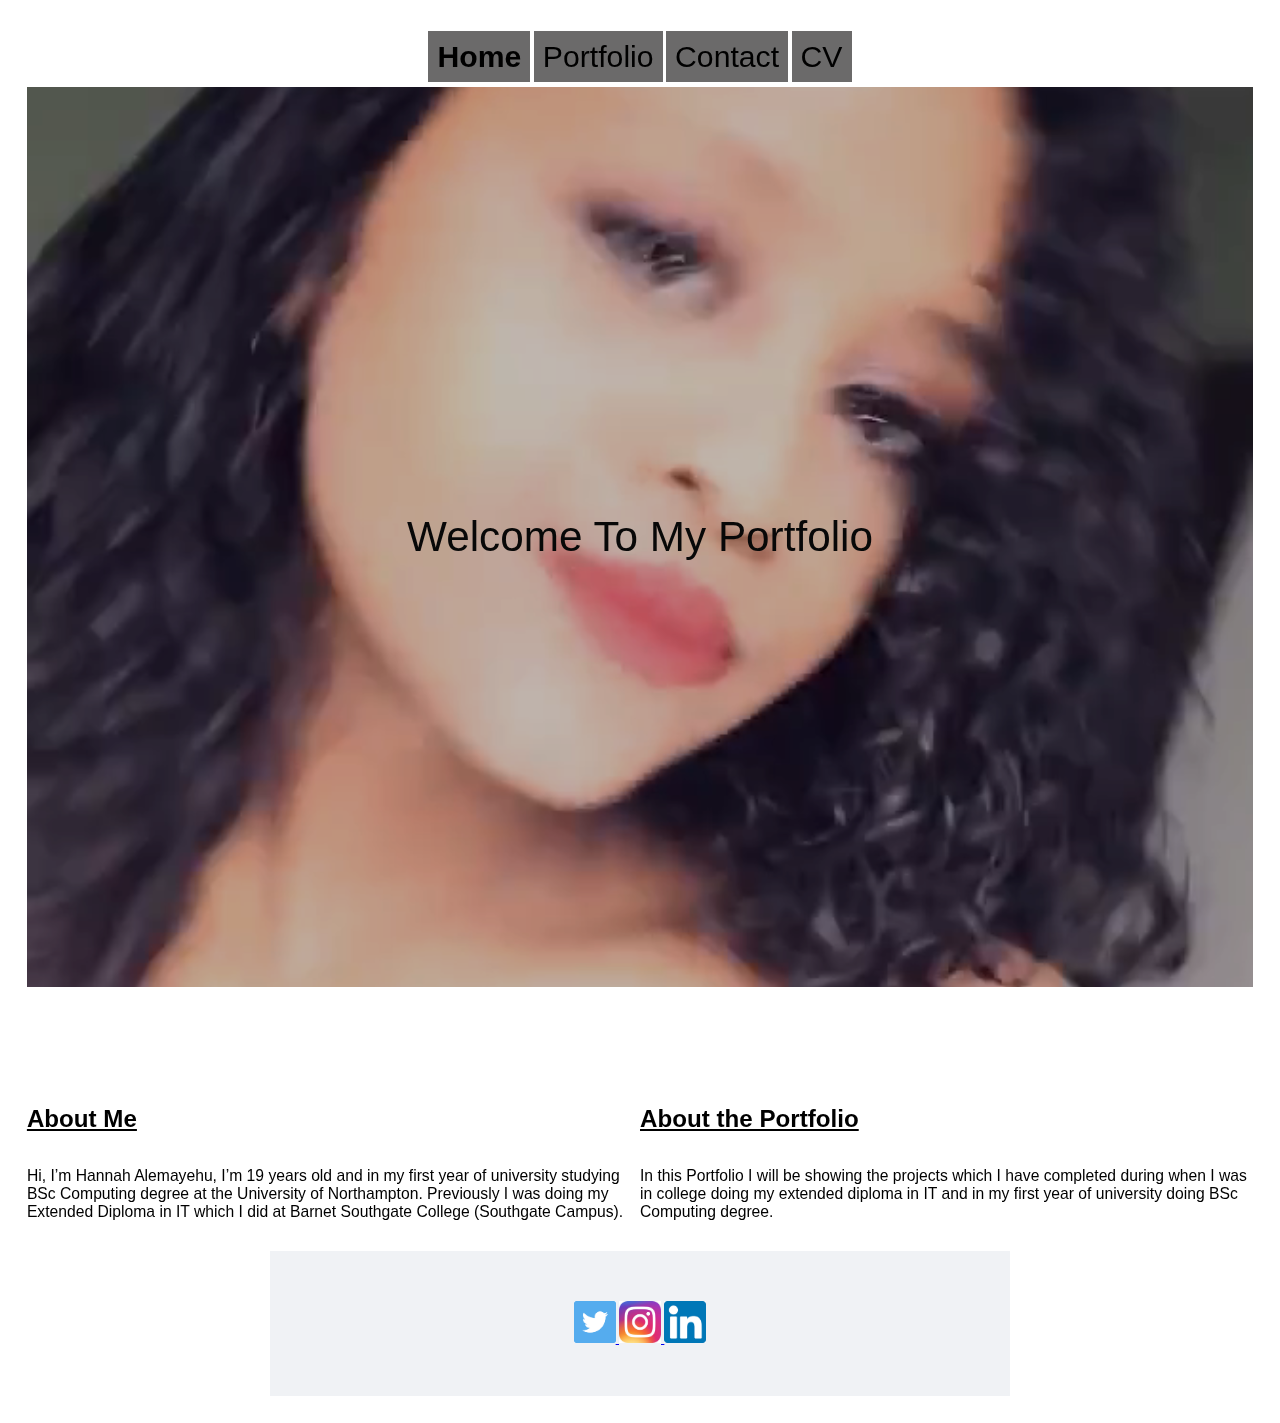
<file: Index.html>
<!DOCTYPE html>
<html lang="en">
    <head>
        <meta charset="UTF-8">
        <meta name="viewport" content="width=device-width, initial-scale=1.0">
        <title>Home </title>
        <link rel="stylesheet" href="Style.css"> 
    </head>
    <body>
    <div class="margin ">
      <nav>
        <div class="navbar" style="text-align: center;"> 
        <ul>
          
          <li class="active"><a href="index.html">Home</a></li>
          <Li><a href="portfolio.html">Portfolio</a></li>
            <li><a href="contact.html">Contact</a></li>
          <li><a href="cv.html">CV</a></li>
        </ul>
        </div>
      </nav>
    </div>
      <div class="hero">
        <h1> Welcome To My Portfolio</h1> 
        <video class="video-bg" autoplay muted loop>
          <source src="assets/me1.mp4" type="video/mp4">
        </video>
      </div>
    
    <div class="purpose">
      <h2>About Me </h2>

      <h2>About the Portfolio </h2> 
      
      <p>Hi, I’m Hannah Alemayehu, I’m 19 years old and in my first year of university studying BSc Computing
         degree at the University of Northampton. Previously I was doing my Extended Diploma in IT which I did
         at Barnet Southgate College (Southgate Campus).</p> 

      <P>In this Portfolio I will be showing the projects which I have completed during when I was in 
         college doing my extended diploma in IT and in my first year of university doing BSc Computing degree.</P>
    
    </div>
    <br>
    <div class="social-buttons">  
    <a href="https://twitter.com/hann_ah29">
      <img src="images/twitter.png" alt="https://twitter.com/hann_ah29"
      style="width:42px;height:42px;border:0;">
    <a href="https://www.instagram.com/han.nah_a/">
      <img src="images/instagram.jfif" alt="https://www.instagram.com/han.nah_a/"
      style="width:42px;height:42px;border:0;">
    <a href="https://www.linkedin.com/in/hannah-a-ba4521121 ">
      <img src="images/linkedin.png" alt="https://www.linkedin.com/in/hannah-a-ba4521121/"
      style="width:42px;height:42px;border:0;"></a>
  </div>      
    </body>
</html>
</file>
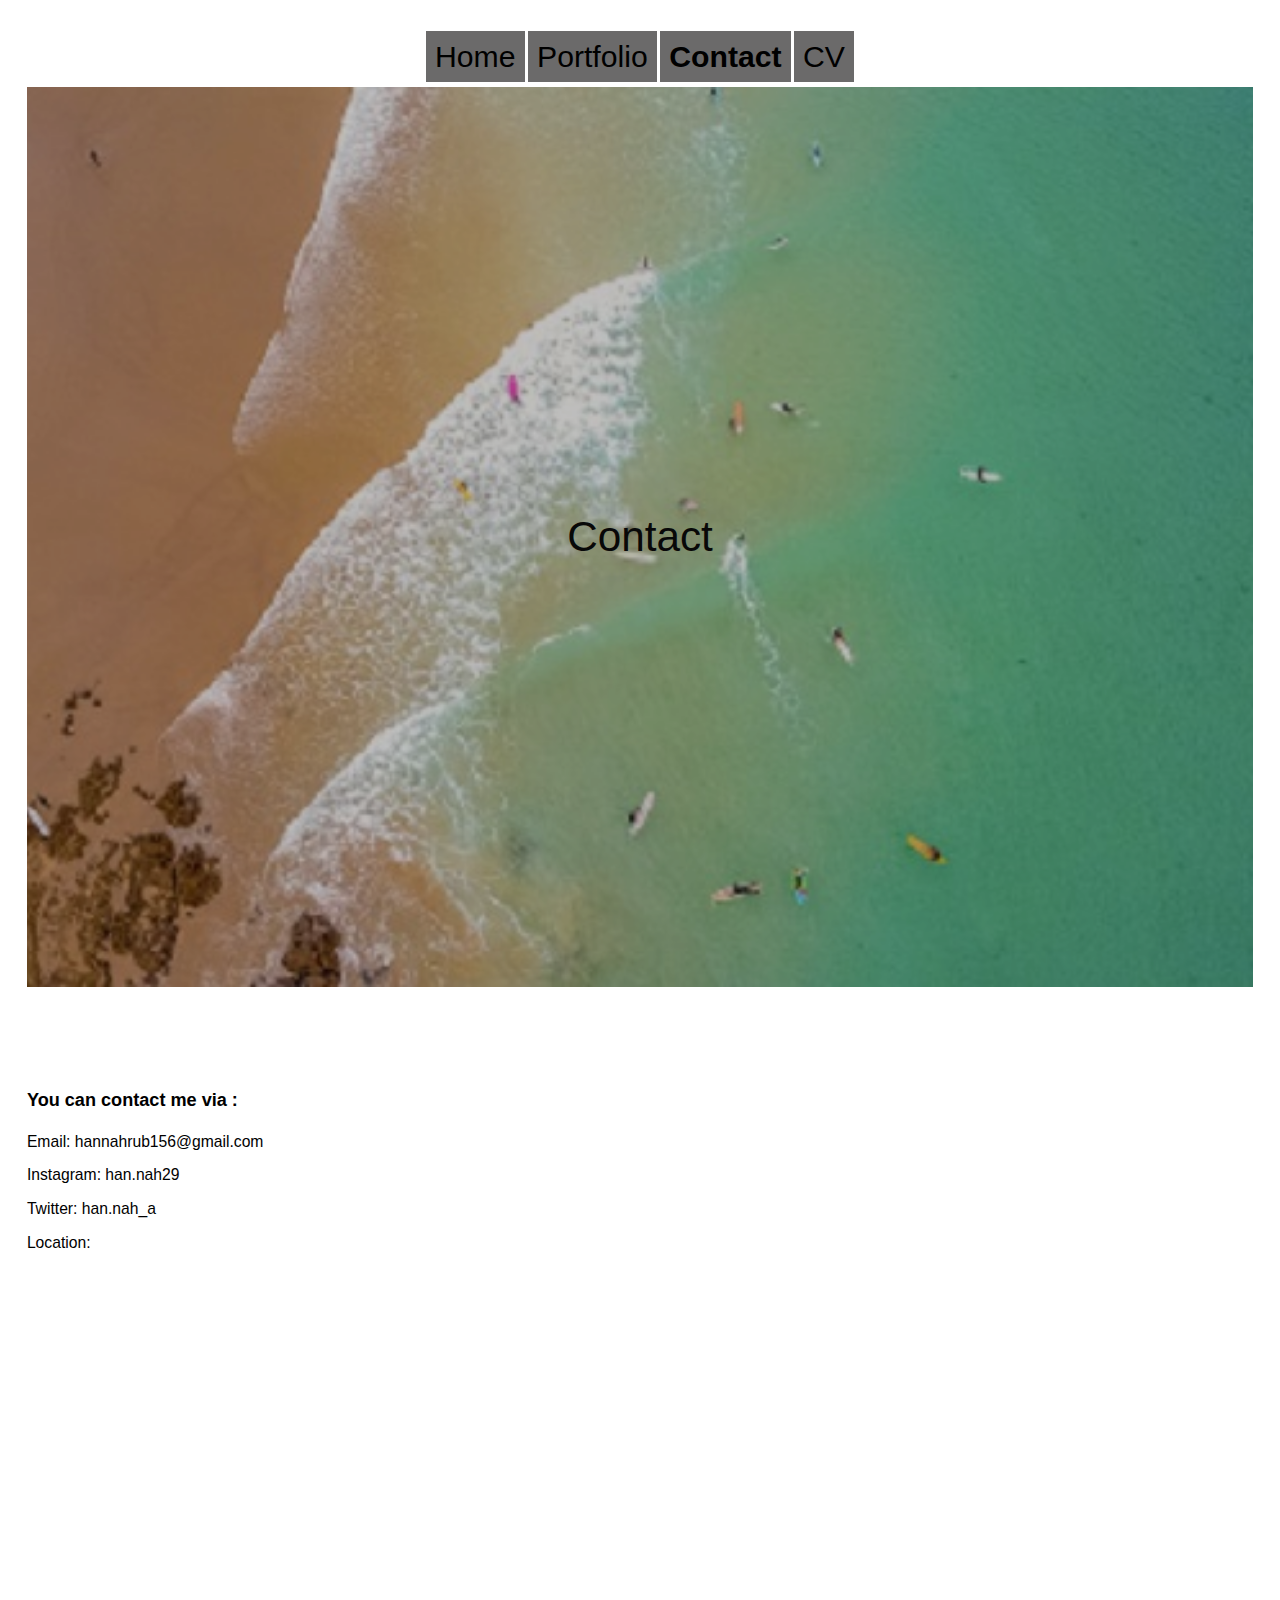
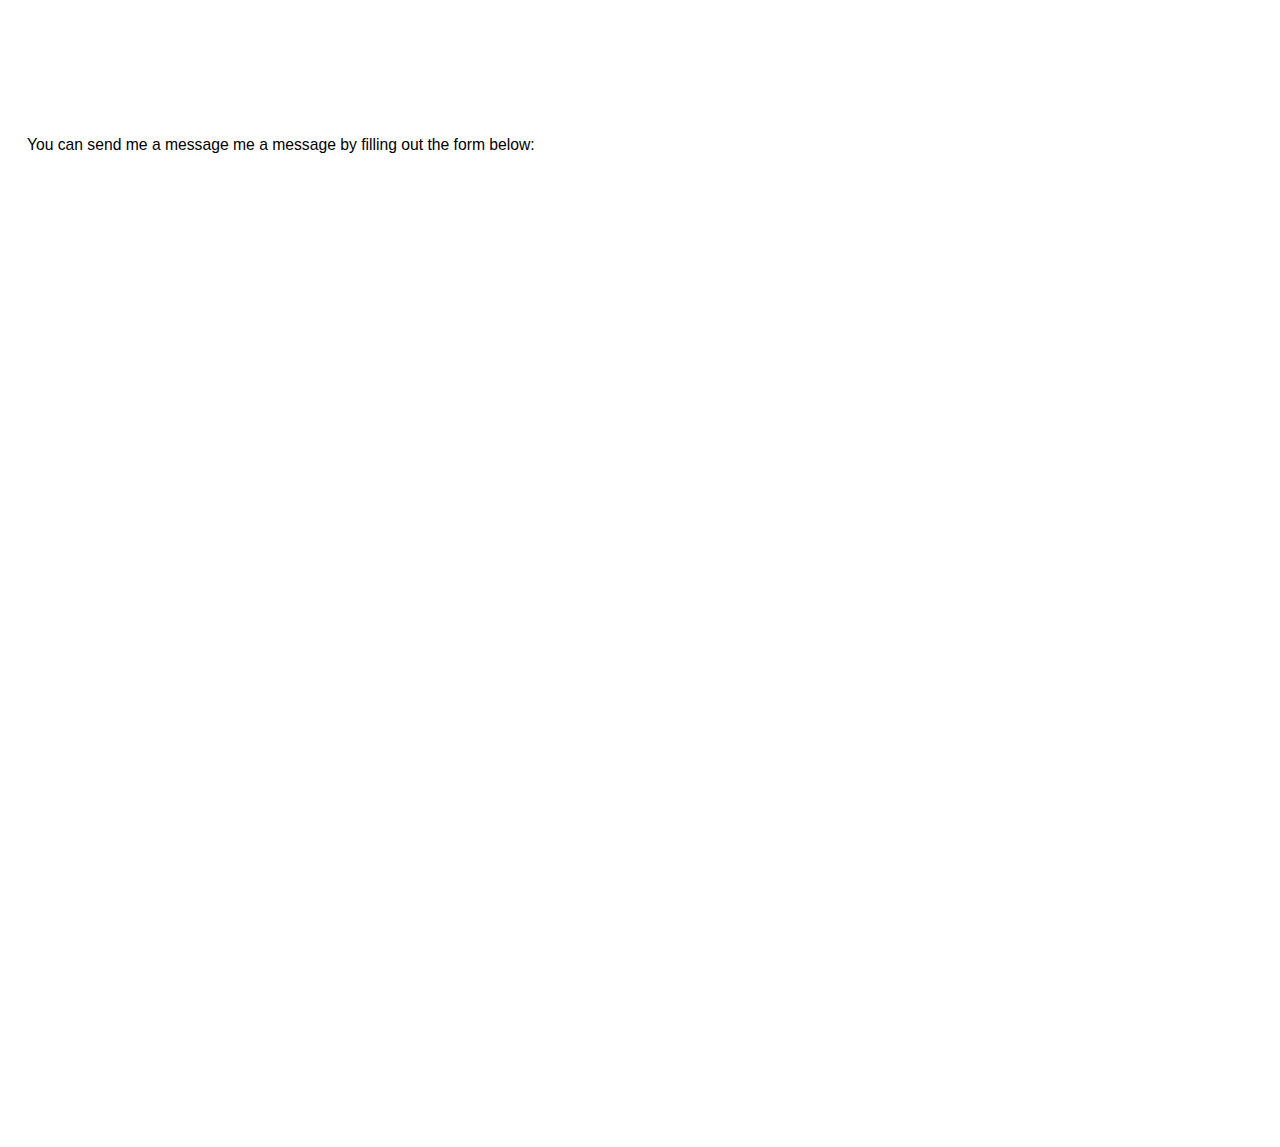
<file: Contact.html>
<!DOCTYPE html>
<html lang="en">
    <head>
        <meta charset="UTF-8">
        <meta name="viewport" content="width=device-width, initial-scale=1.0">
        <title>Contact </title>
        <link rel="stylesheet" href="Style.css"> 
    </head>
    <body>
        <div class="margin ">
        </div>
        <nav>
            <div class="navbar"style="text-align: center;"> 
        <ul>
          <li><a href="index.html">Home</a></li>
            <li><a href="portfolio.html">Portfolio</a></li>
             <li class="active"><a href="contact.html">Contact</a></li>
          <li><a href="cv.html">CV</a></li>
        </ul>
      </nav>
      <div class="hero">
        <h1>Contact</h1> 
        <img class="image_bg" src="images/beach.jpg" type="image/jpg"> <!--Source: https://www.pexels.com/photo/bird-s-eye-view-of-seashore-during-daytime-3161415/-->
      </div>
    
      <h3> You can contact me via :</h3>
        <p>Email: hannahrub156@gmail.com</p>
        <p>Instagram: han.nah29</p>
        <p>Twitter: han.nah_a</p>
        <p>Location:</p>
        <iframe src="https://www.google.com/maps/embed?pb=!1m18!1m12!1m3!1d3438.1377819196055!2d-0.8900459623223557!3d52.230721239405426!2m3!1f0!2f0!3f0!3m2!1i1024!2i768!4f13.1!3m3!1m2!1s0x48770f2077648bd1%3A0x89a46de144fd2da6!2sUniversity%20of%20Northampton%20Waterside%20Campus!5e0!3m2!1sen!2suk!4v1578588423605!5m2!1sen!2suk" 
          width="600" height="450" frameborder="0" style="border:0;" allowfullscreen=""></iframe> <!--Source:
          https://www.youtube.com/watch?v=LoOb3jSnEw0-->
        <p> You can send me a message me a message by filling out the form below:</p>
        <iframe src="https://docs.google.com/forms/d/e/1FAIpQLSctA3J9mZQGPGcEKQfxjaEf-iuixRsXa7sB4heLcyIKAnN5uQ/viewform?embedded=true"
         width="640" height="947" frameborder="0" marginheight="0" marginwidth="0">Loading…</iframe>
    </div>          
    </body>
</html>
</file>
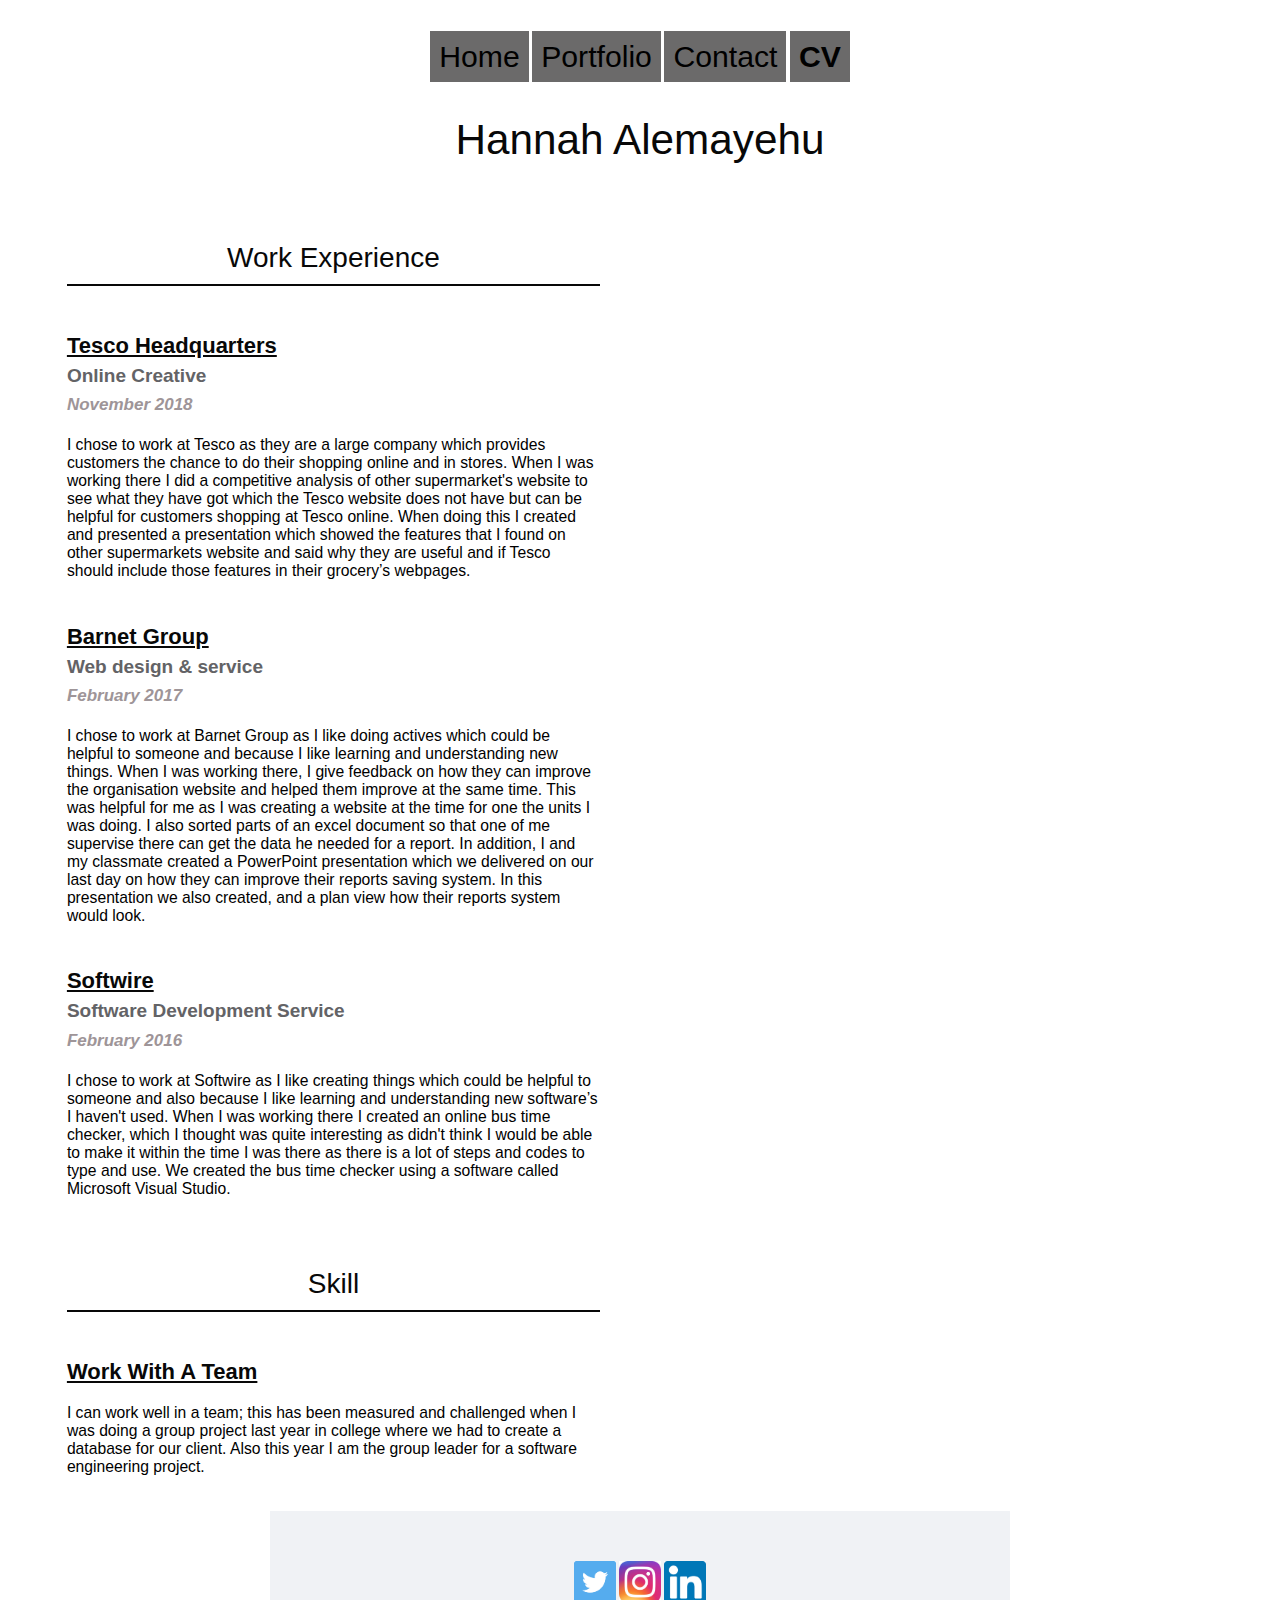
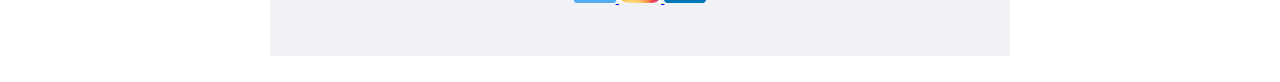
<file: cv.html>
<!DOCTYPE html>
<html lang="en">
    <head>
        <meta charset="UTF-8">
        <meta name="viewport" content="width=device-width, initial-scale=1.0">
        <title> CV </title>
        <link rel="stylesheet" href="Style.css"> 
    </head>
    <body>
        <nav>
            <div class="navbar"style="text-align: center;"> 
        <ul>
          <li><a href="index.html">Home</a></li>
            <li><a href="portfolio.html">Portfolio</a></li>
            <li><a href="contact.html">Contact</a></li>
          <li class="active"><a href="cv.html">CV</a></li>
          
        </ul>
      </nav>
      <h1>Hannah Alemayehu</h1> 
      <div class="purpose">
        <div class="cv"> 
          <h1 class="heading">Work Experience</h1>
            <h2 class="title">Tesco Headquarters</h2>
            <h3 class="subtitle">Online Creative</h3>
            <h4 class="date">November 2018</h4>
            <p>I chose to work at Tesco as they are a large company which provides customers
           the chance to do their shopping online and in stores. When I was working there
            I did a competitive analysis of other supermarket's website to see what they 
            have got which the Tesco website does not have but can be helpful for customers 
            shopping at Tesco online. When doing this I created and presented a presentation 
            which showed the features that I found on other supermarkets website and said why
            they are useful and if Tesco should include those features in their grocery’s webpages.</p>
                  <!-- Work Experience at Tesco Headquarters -->
            
            <h2 class="title">Barnet Group</h2>
            <h3 class="subtitle">Web design & service</h3>
            <h4 class="date">February 2017</h4>
            <p> I chose to work at Barnet Group as I like doing actives which could be helpful to
               someone and because I like learning and understanding new things. When I was working
                there, I give feedback on how they can improve the organisation website and helped
                them improve at the same time. This was helpful for me as I was creating a website
                at the time for one the units I was doing. I also sorted parts of an excel document 
                so that one of me supervise there can get the data he needed for a report. In addition,
                I and my classmate created a PowerPoint presentation which we delivered on our last day
                on how they can improve their reports saving system. In this presentation we also created,
                and a plan view how their reports system would look. </p>
                    <!-- Work Experience at Barnet Group--> 
            
            <h2 class="title">Softwire</h2>
            <h3 class="subtitle">Software Development Service</h3>
            <h4 class="date">February 2016</h4>
            <p>I chose to work at Softwire as I like creating things which could be helpful to someone and
               also because I like learning and understanding new software’s I haven't used. When I was working 
               there I created an online bus time checker, which I thought was quite interesting as didn't think
                I would be able to make it within the time I was there as there is a lot of steps and codes to type
                and use. We created the bus time checker using a software called Microsoft Visual Studio.</p>
                    <!-- Work Experience at Softwire--> 
       
        <div class="skills"></div>
          <h1 class="heading">Skill</h1>
           <h2 class="title">Work With A Team</h2>
           <p>I can work well in a team; this has been measured and challenged when I was doing a group
              project last year in college where we had to create a database for our client. Also this year 
              I am the group leader for a software engineering project.</p>
        </div>
        </div>
      </div>
    </div> 
      <br>
        <div class="social-buttons">  
        <a href="https://twitter.com/hann_ah29">
          <img src="images/twitter.png" alt="https://twitter.com/hann_ah29"
          style="width:42px;height:42px;border:o;">
          <a href="https://www.instagram.com/han.nah_a/">
            <img src="images/instagram.jfif" alt="https://www.instagram.com/han.nah_a/"
            style="width:42px;height:42px;border:o;">
            <a href="https://www.linkedin.com/in/hannah-a-ba4521121/">
              <img src="images/linkedin.png" alt="https://www.linkedin.com/in/hannah-a-ba4521121/""
              style="width:42px;height:42px;border:o;">
        </div>
      
        
    </body>
</html>
</file>
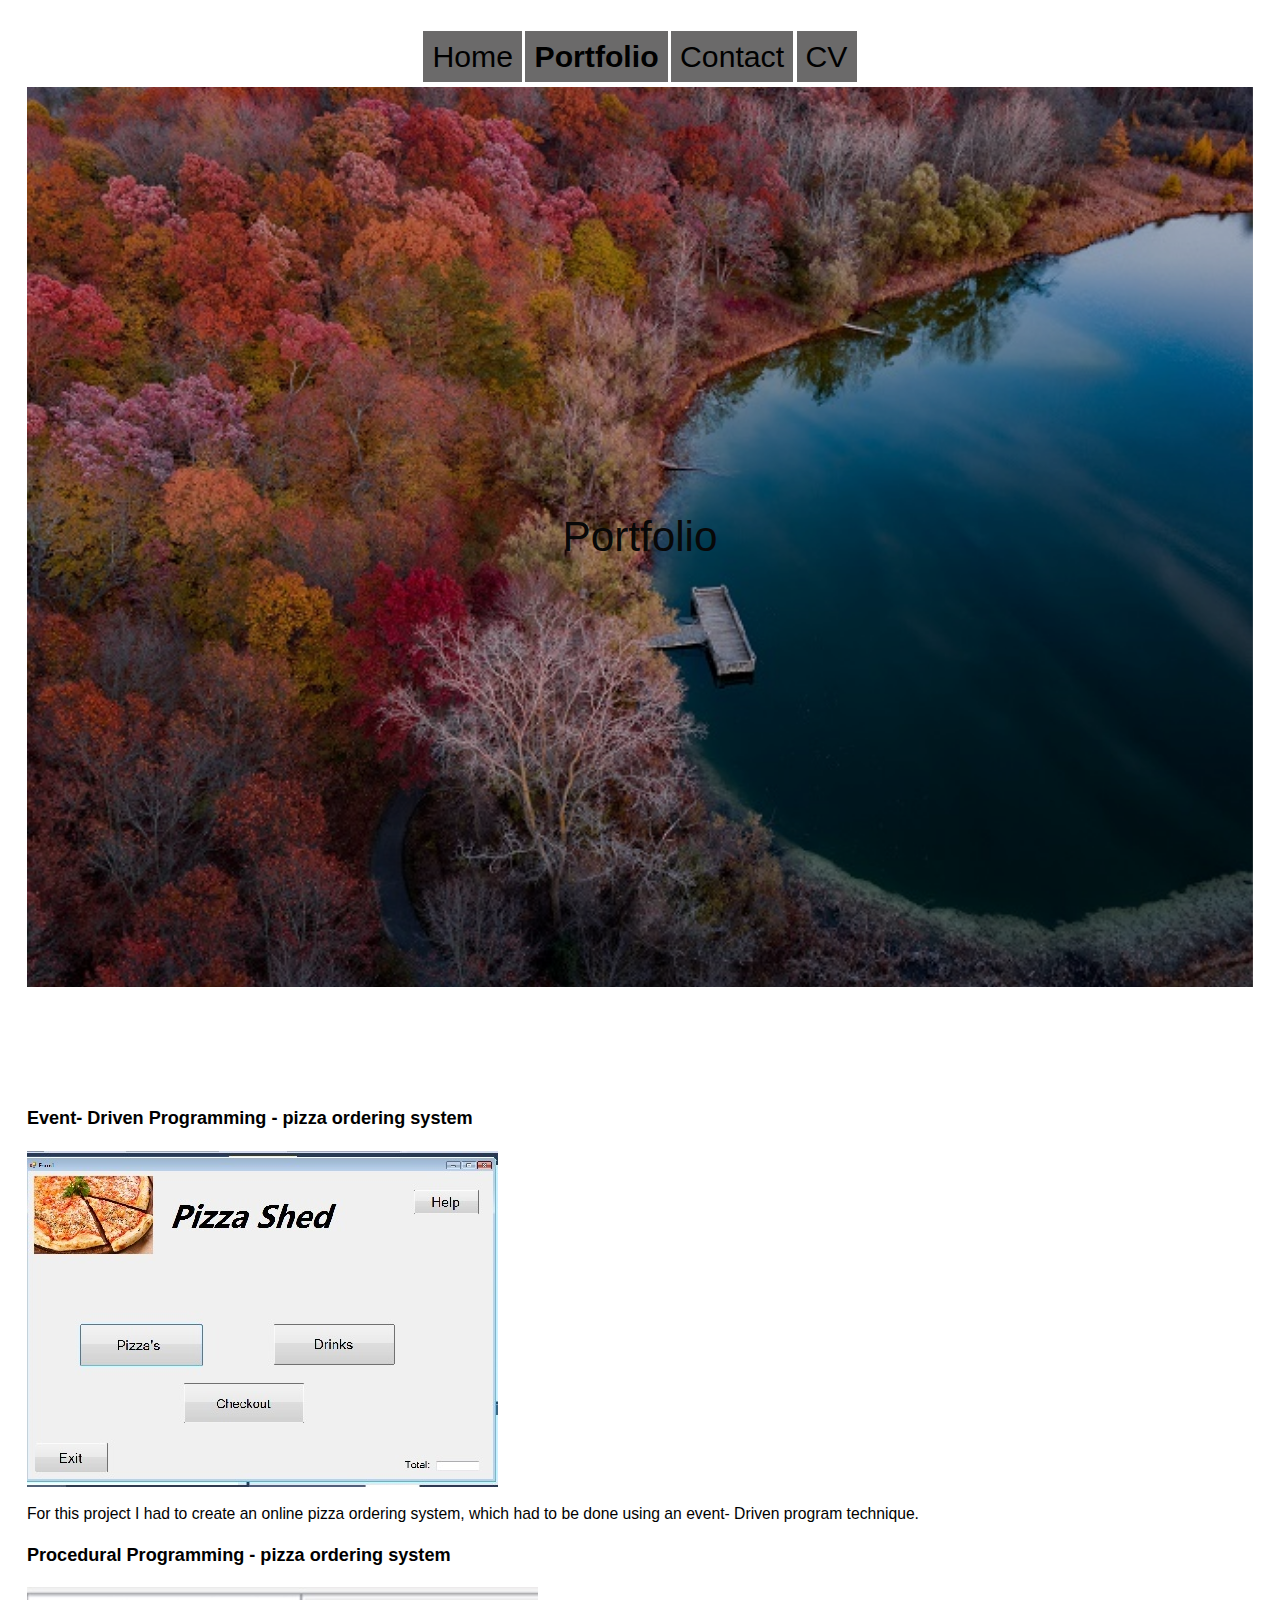
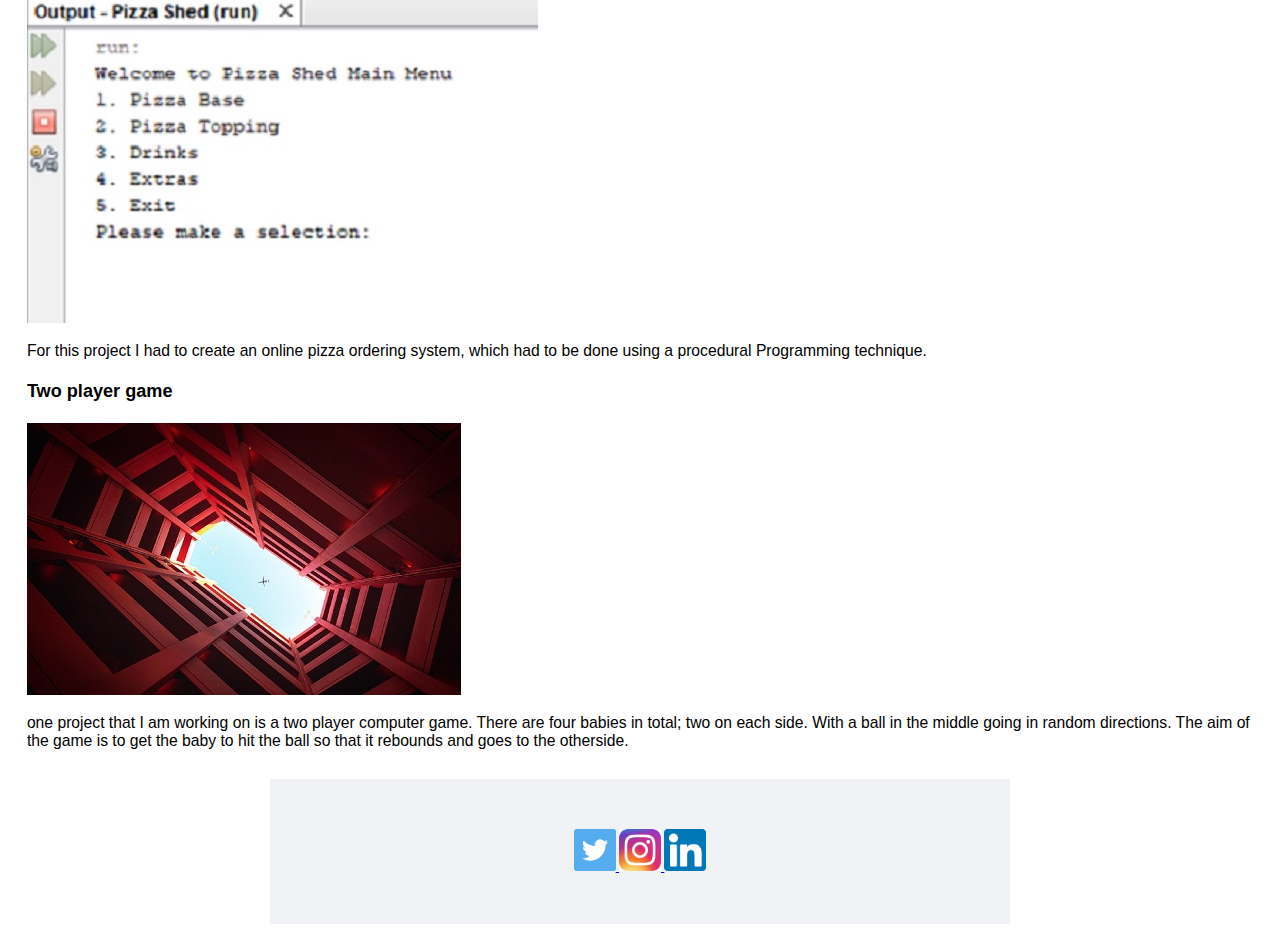
<file: Portfolio.html>
<!DOCTYPE html>
<html lang="en">
    <head>
        <meta charset="UTF-8">
        <meta name="viewport" content="width=device-width, initial-scale=1.0">
        <title>Portfolio </title>
        <link rel="stylesheet" href="Style.css"> 
    </head>
    <body>
        <nav>
         <div class="navbar"style="text-align: center;"> 
            <ul>
                <li><a href="index.html">Home</a></li>
                <li class="active">
                  <a href="portfolio.html">Portfolio</a></li>
                  <li><a href="contact.html">Contact</a></li>
                <li><a href="cv.html">CV</a></li>
            </ul>
        </nav>
        <div class="hero">
            <h1> Portfolio </h1>
                <img class="image_bg" src="images/lake.jpg" type="image/jpg"> <!--Source: https://www.pexels.com/photo/bird-s-eye-view-of-lake-during-daytime-3225165/ -->
              </div>
            </div>

    <div class="gallery">
        <div class="gallery-item">

            <h3>Event- Driven Programming - pizza ordering system</h3>
            <img src="images/program_1.jpg" alt=" Event- Driven Programming -pizza ordering system main menu">
            <p> For this project I had to create an online pizza ordering system, which had to be done using 
                an event- Driven program technique. </p>
                        <!--project 1- Event- Driven Programming-->

            <h3> Procedural Programming - pizza ordering system</h3>
             <img src="images/program_2.jpg"  alt="Procedural Programming- pizza ordering system main menu"> 
             <p> For this project I had to create an online pizza ordering system, which had to be done using 
                a procedural Programming technique. </p>
                        <!--project 2- procedural programming-->
            <h3>Two player game</h3>
            <img src="images/low-angle.jpg" alt="low angle image- placeholder">
            <div class="Portfolio">
             <p>one project that I am working on is a two player computer game. There are four babies in total; two on each side. 
                With a ball in the middle going in random directions. The aim of the game is to get the baby to hit the ball so 
                that it rebounds and goes to the otherside.</p> 
                        <!--project 3- game-->
            </div>
                
            

        </div> 
    </div>

    <br>
    <div class="social-buttons">  
    <a href="https://twitter.com/hann_ah29">
        <img src="images/twitter.png" alt="https://twitter.com/hann_ah29"
        style="width:42px;height:42px;border:0;">
        <a href="https://www.instagram.com/han.nah_a/">
          <img src="images/instagram.jfif" alt="https://www.instagram.com/han.nah_a/"
          style="width:42px;height:42px;border:0;">
          <a href="https://www.linkedin.com/in/hannah-a-ba4521121/">
            <img src="images/linkedin.png" alt="https://www.linkedin.com/in/hannah-a-ba4521121/"
            style="width:42px;height:42px;border:0;">
        </div>
    </body>
</html>
</file>
<file: Style.css>
@media only screen and (min-width:769px) {
    .gridContainer {
        width: 89.0217% ;
        max-width: 1232px ;
        padding-left: 0.4891% ;
        margin: auto;
    }
#LayoutDiv1 {
 clear: both;
 float: left;
 margin-left: 0;
 width: 100%;
 display: block;   
}
} /*Source: week 9 class presentation; slide 16*/

body {
    padding: 0.5cm ;
}

:root {
    font-size: 75.5%;
    font-family: montserrat, sans-serif;
}

h1{
    font-size: 3.5rem;
    font-weight: 400;
    text-align: center;
    font-family: 'Oswald', sans-serif;
    color: #080808;
}

h2 {
    font-family: 'Quicksand', sans-serif;
    font-size: 2.0rem;
    line-height: 1.0em;
    text-decoration: underline;
}
h3 {
    font-size: 1.5rem;
    font-family: 'Quicksand', sans-serif;
    line-height: 1.5em;
}
p {
    font-size: 1.3em;
}

hr{
    margin-top: 1rem;
    margin-bottom: 1rem;
    border: 0;
    border-top: 1px solid rgba(0, 0, 0, 0.1);
}

.container{
    position: relative;
    text-align: center;
    color: white;
}

.gallery-item{
    max-width: 100%;
    border-radius: 5px;
    transition: all .3s;
    overflow: hidden;
    position: relative;
}

.gallery{
    display: grid;
    grid-template-columns: repeat(auto-fit, 
    minmax(300px, 1fr));
    grid-gap: 1.5rem;
    grid-auto-rows: minmax(150px, auto);
}

.navbar ul{ 
	margin:0; 
	padding:0; 
	list-style-type:none; 
    align-content: center;
    
}
.navbar li {
    display:inline; 
	line-height:2em; 
	background: #6b6a6a;
	margin:0.5em 0; 
    padding:0.3em; 
    font-size: 2.5rem;

} 
.navbar a{ 
    text-decoration:none; 
    color: black; 
    
}
.active {
    font-weight: bolder;
}

.hero {
display: flex;
justify-content: center;
align-items: center;
background: rgb(180, 97, 97);
background: rgba(0, 0, 0, 0.25);
/* background-image:linear-gradient(
    90deg,
    rgba(168,24,24,0.614),
    rgba(0, 0, 255, 0.733)
); */
color: white;
margin-bottom: 100px;
position: relative;
overflow: hidden;
min-height: 100vh;
}
.video-bg {
    position: absolute;
    z-index: -2;
    top: 50%;
    left: 50%;
    transform: translate(-50%, -50%);
    min-width: 100%;
    min-height: 100%;
    
}
.image_bg {
    position: absolute;
    z-index: -2;
    top: 50%;
    left: 50%;
    transform: translate(-50%, -50%);
    min-width: 100%;
    min-height: 100%;

}
.heroimage {
    position: absolute;
    z-index: -1;
    top: 50%;
    left: 50%;
    transform: translate(-50%, -50%);
    min-width: 100%;
    min-height: 100%;
}
.social-buttons {
  position: relative;
  max-width: 680px;
  margin: 0 auto;
  padding: 50px 30px;
  text-align: center;
  scrollbar-shadow-color: blue;
  background-color: #F0F2F5;
}
  .purpose {
    display: grid;
    grid-template-columns: repeat(2, minmax(300px, 1fr));
 }
.cv {
  margin:20px 0px 5px 0px;
  padding-left:40px;
  padding-right:40px;  /*source: https://codepen.io/johnsonjpj/pen/MwQqLN */
  /* text-align: left; */
    display: grid;
    grid-template-columns: repeat(4, 1/2fr);
    grid-template-rows: repeat(6, 1/2fr);
    grid-column-gap: 0px;
    grid-row-gap: 0px;
 }
   
.heading {
    font-size:28px;
    padding-bottom:10px;
    border-bottom:2px solid #080808;
    margin-top:30px;
  }/*source: https://codepen.io/johnsonjpj/pen/MwQqLN */
  
  .title {
    color:#080808;
    margin:0px;
    margin-top:30px;
    font-size:22px;
    padding-bottom:5px;
    font-weight:bold;
  }/*source: https://codepen.io/johnsonjpj/pen/MwQqLN */
  
  .subtitle {
    padding-bottom:5px;
    margin:0px;
    color:#636366;
    font-size:19px;
  }/*source: https://codepen.io/johnsonjpj/pen/MwQqLN */
  
  .date {
    padding-bottom:5px;
    margin:0px;
    color:#9E9598;
    font-style:italic;
    font-size:17px;
  }/*source: https://codepen.io/johnsonjpj/pen/MwQqLN */
  .skills {
      text-align: right;
      margin:20px 0px 5px 0px;
      padding-left:40px;
      padding-right:40px;  /*source: https://codepen.io/johnsonjpj/pen/MwQqLN */
      /* text-align: left; */
        display: grid;
        grid-template-columns: repeat(4, 1/2fr);
        grid-template-rows: repeat(6, 1/2fr);
        grid-column-gap: 0px;
        grid-row-gap: 0px;
  }
  .Portfolio {
      text-align: left;
  }
</file>
